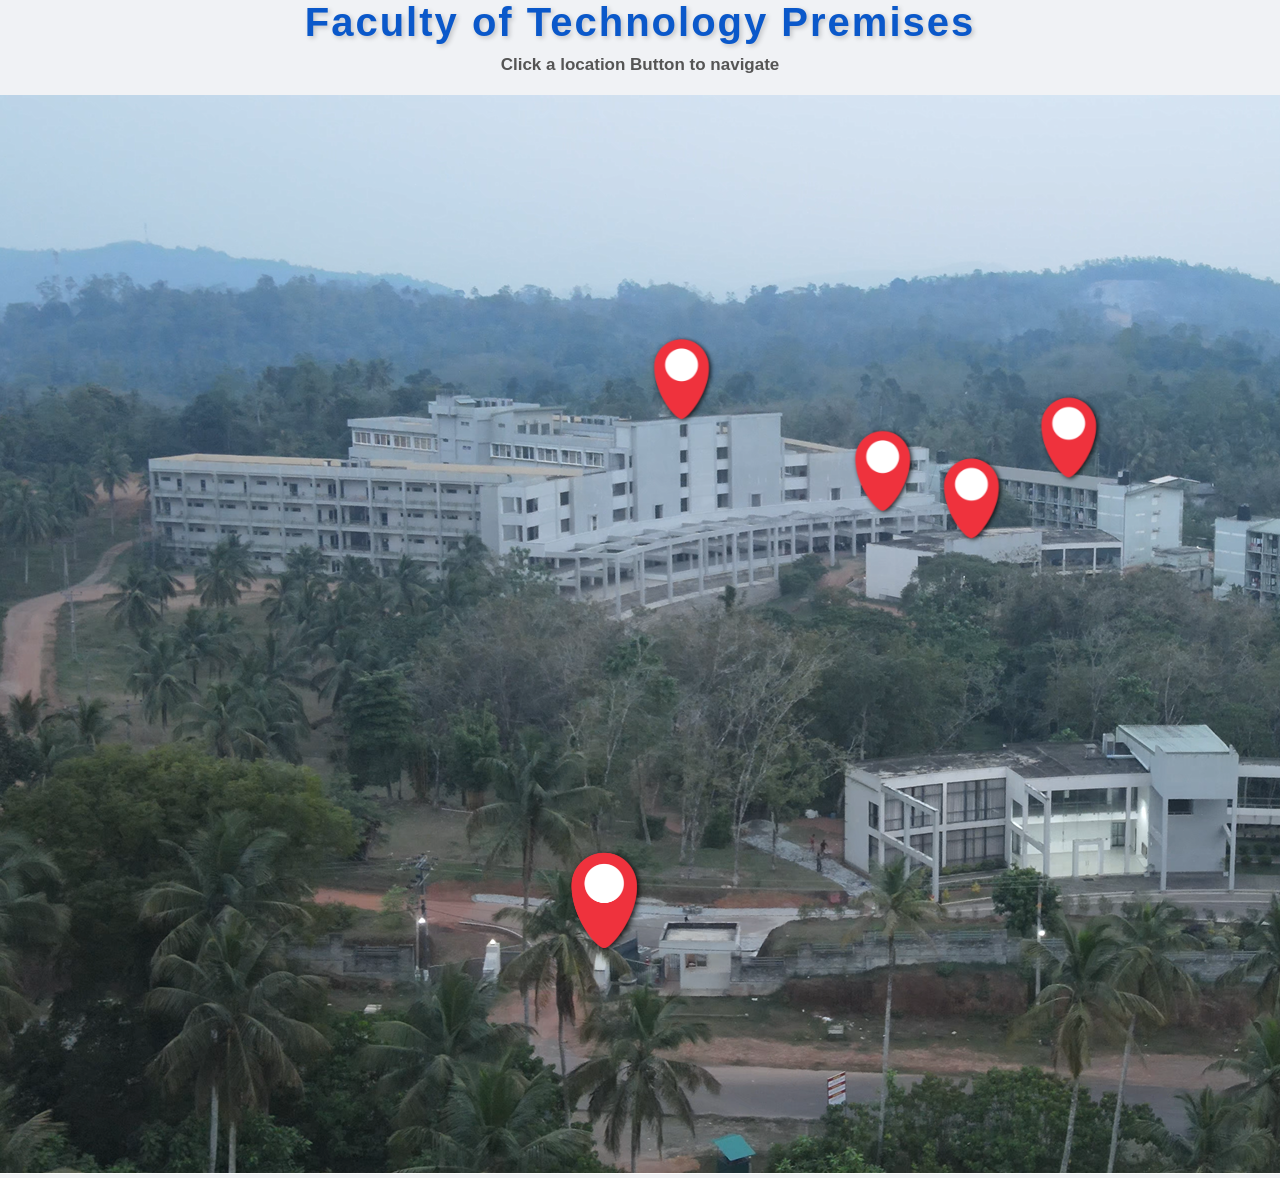
<file: index.html>
<!DOCTYPE html>
<html lang="en">
<head>
    <meta charset="UTF-8">
    <meta name="viewport" content="width=device-width, initial-scale=1.0">
    <title>Faculty Navigation System</title>
    <link rel="stylesheet" href="style1.css">
</head>
<body>
    <div class="container">
        <h1>Faculty of Technology Premises</h1>
        <p>Click a location Button to navigate</p>
    </div>
        <img src="Photos/Premises.png" alt="premises" usemap="#premises">

        <map name="premises">

            <!--Admin Area-->
                <area alt="Admin Area" title="Admin Area" href="admin.html" coords="1373,548,1459,652" shape="rect">


            <!--Canteen Area-->
              <area alt="Canteen Area" title="Canteen Area" href="canteen.html" coords="942,362,1005,441" shape="rect">

            <!--Boys Hostal-->
                <area alt="Boys Hostal" title="Boys Hostal" href="boysHostal.html" coords="1038,302,1098,384" shape="rect">

            <!--Girls Hostal-->
                 <area alt="Girls Hostal" title="Girls Hostal" href="girlshostal.html" coords="1348,355,1408,444" shape="rect">

            <!--Guest Houses-->
                <area alt="Guest Houses" title="Guest Houses" href="guestHouses.html" coords="1517,494,1597,583" shape="rect">

            <!--Academic Building -->
                <area alt="Academic Building" title="Academic Building" href="academicBuilding.html" coords="650,239,716,326" shape="rect">

            <!--Parking Area-->
                <area alt="Parking Area" title="Parking Area" href="parkingArea.html" coords="847,333,918,421" shape="rect">

            <!--Main Gate-->
                <area alt="Main Gate" title="Main Gate" href="mainGate.html" coords="559,749,645,858" shape="rect">

            
        </map>
    
    
</body>
</html>
</file>
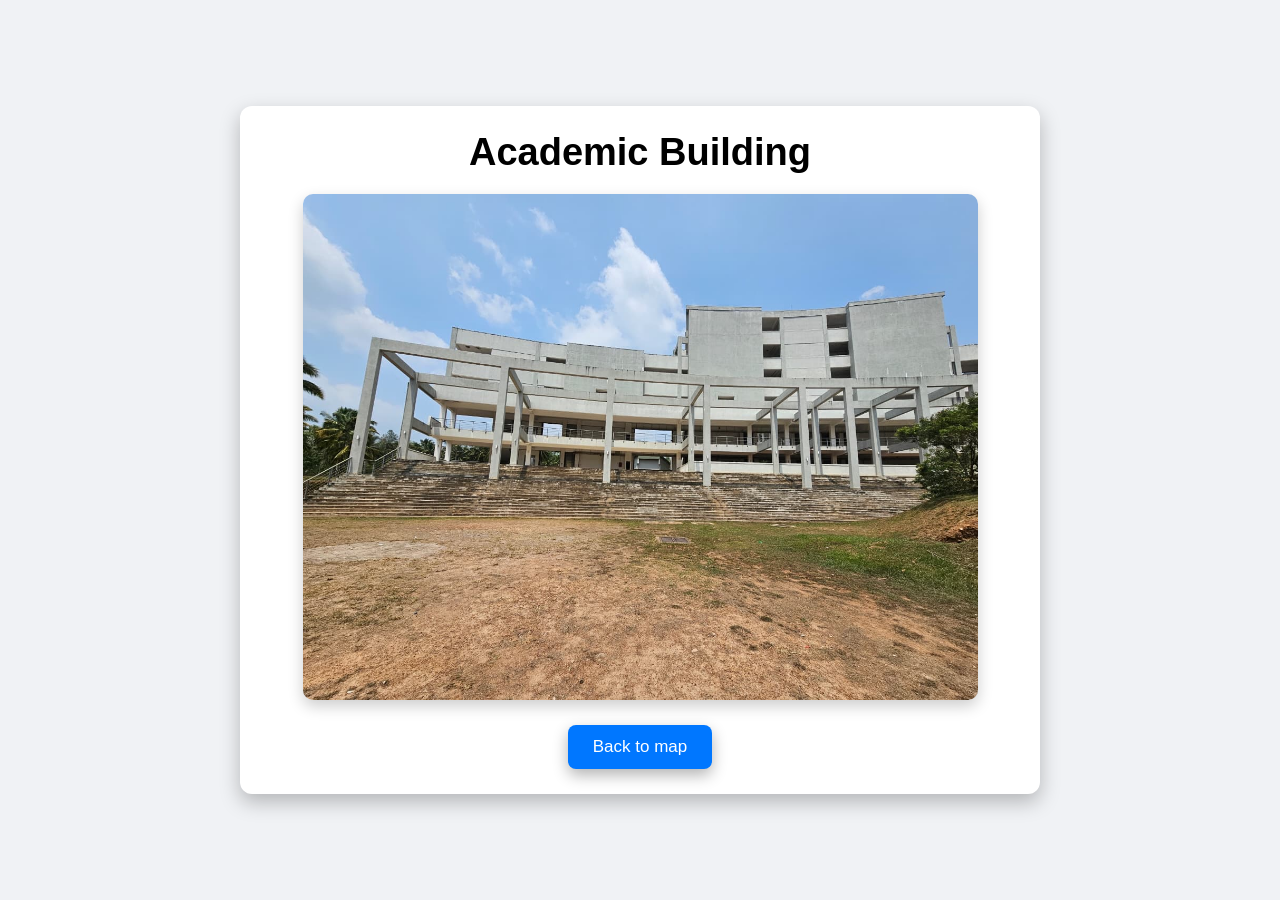
<file: academicBuilding.html>
<!DOCTYPE html>
<html lang="en">
<head>
    <meta charset="UTF-8">
    <meta name="viewport" content="width=device-width, initial-scale=1.0">
    <title>Academic Building</title>
    <link rel="stylesheet" href="style.css">
</head>
<body>
    <div class="container">
        <p>Academic Building</p>
         <img src="Photos/academic.jpeg" alt="Academic Building">
         <a href="index.html"><button type="submit">Back to map</button></a>
    </div>


</body>
</html>
</file>
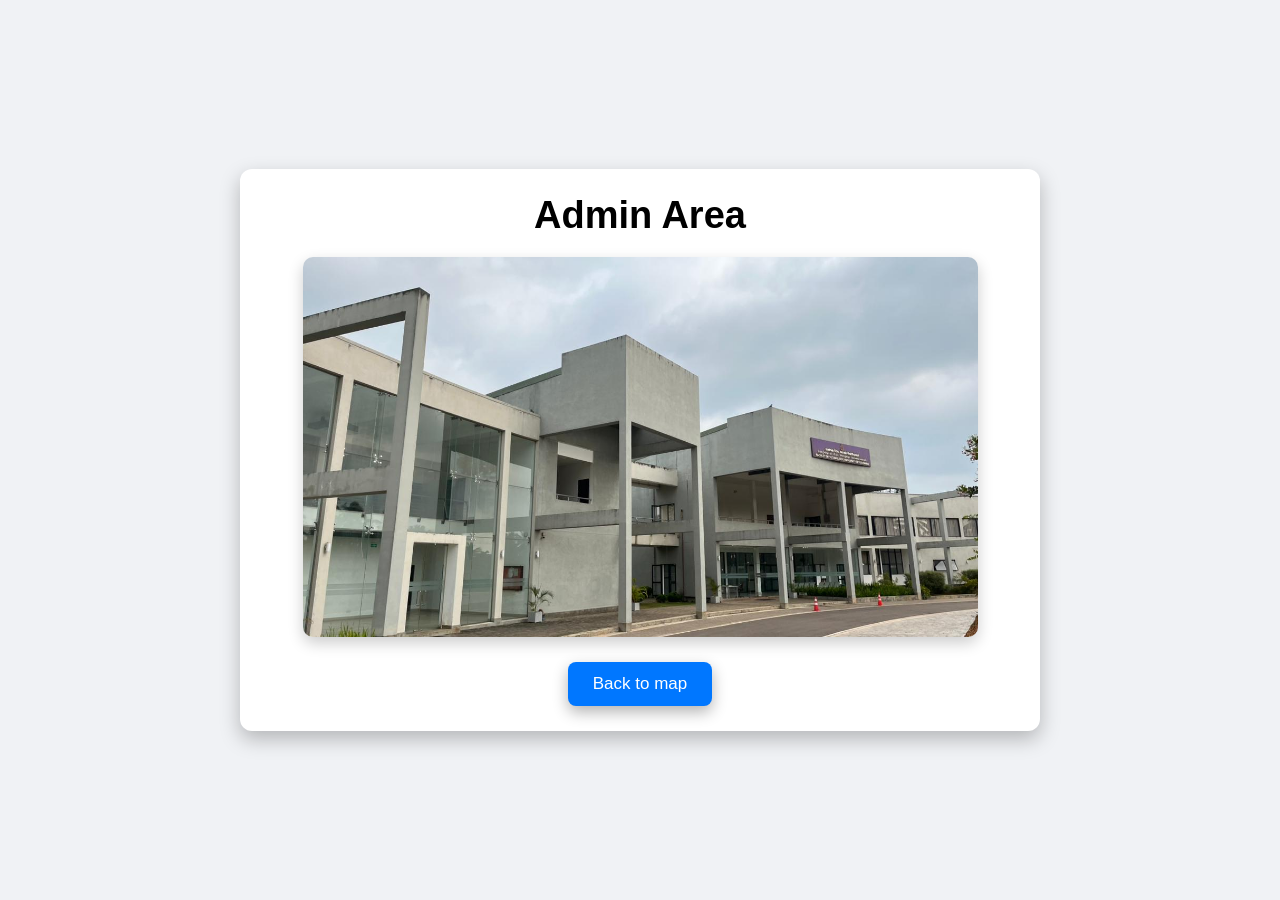
<file: admin.html>
<!DOCTYPE html>
<html lang="en">
<head>
    <meta charset="UTF-8">
    <meta name="viewport" content="width=device-width, initial-scale=1.0">
    <title>Admin</title>
    <link rel="stylesheet" href="style.css">
</head>
<body>
    <div class="container">
        <p>Admin Area</p>
    
         <img src="Photos/admin.jpeg" alt="admin">
         <a href="index.html"><button type="submit">Back to map</button></a>
    </div>
    
</body>
</html>
</file>
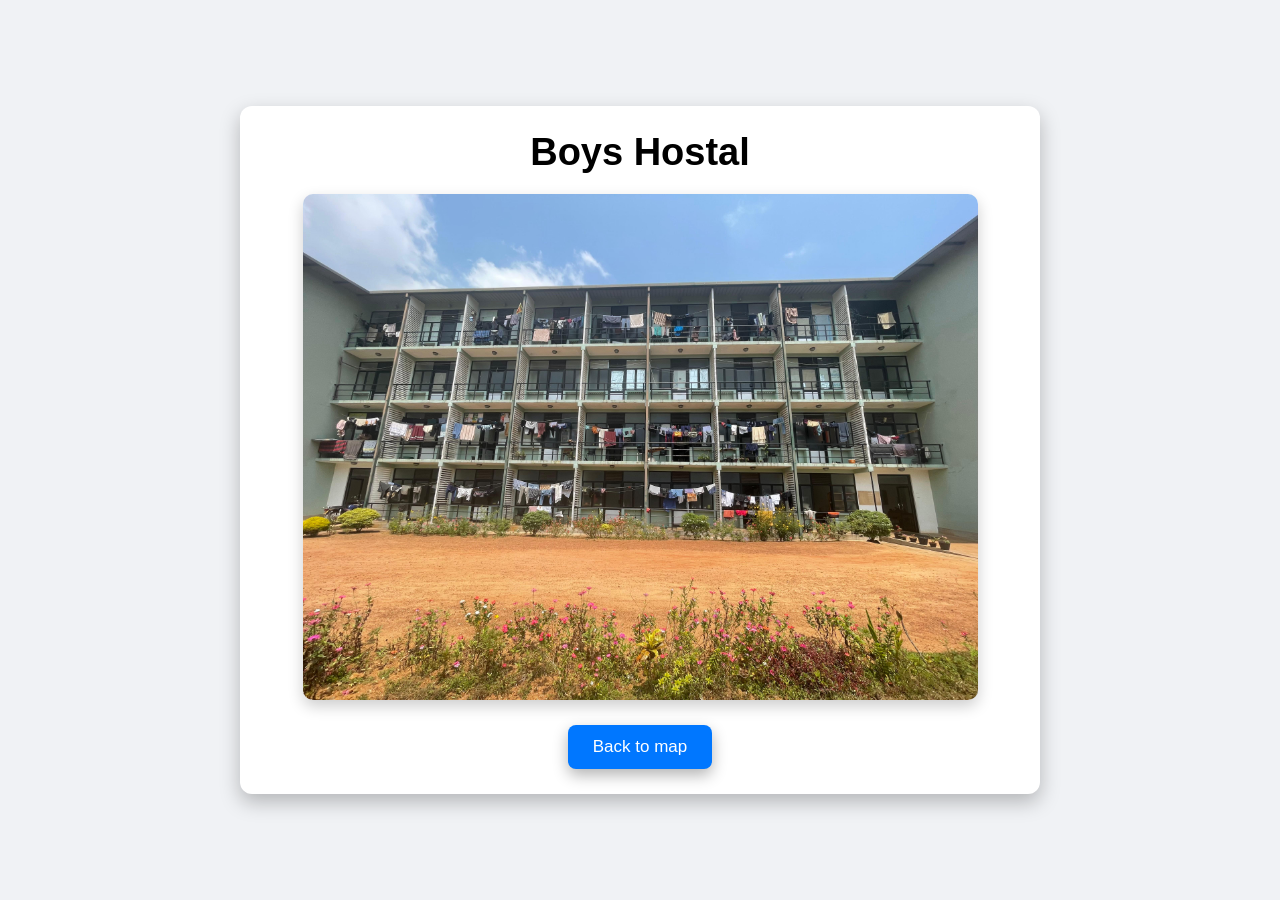
<file: boysHostal.html>
<!DOCTYPE html>
<html lang="en">
<head>
    <meta charset="UTF-8">
    <meta name="viewport" content="width=device-width, initial-scale=1.0">
    <title>Boys Hostal</title>
    <link rel="stylesheet" href="style.css">
</head>
<body>
    <div class="container">
        <p>Boys Hostal</p>
         <img src="Photos/boys hostal.jpeg" alt="Boys Hostal">
         <a href="index.html"><button type="submit">Back to map</button></a>
    </div>

</body>
</html>
</file>
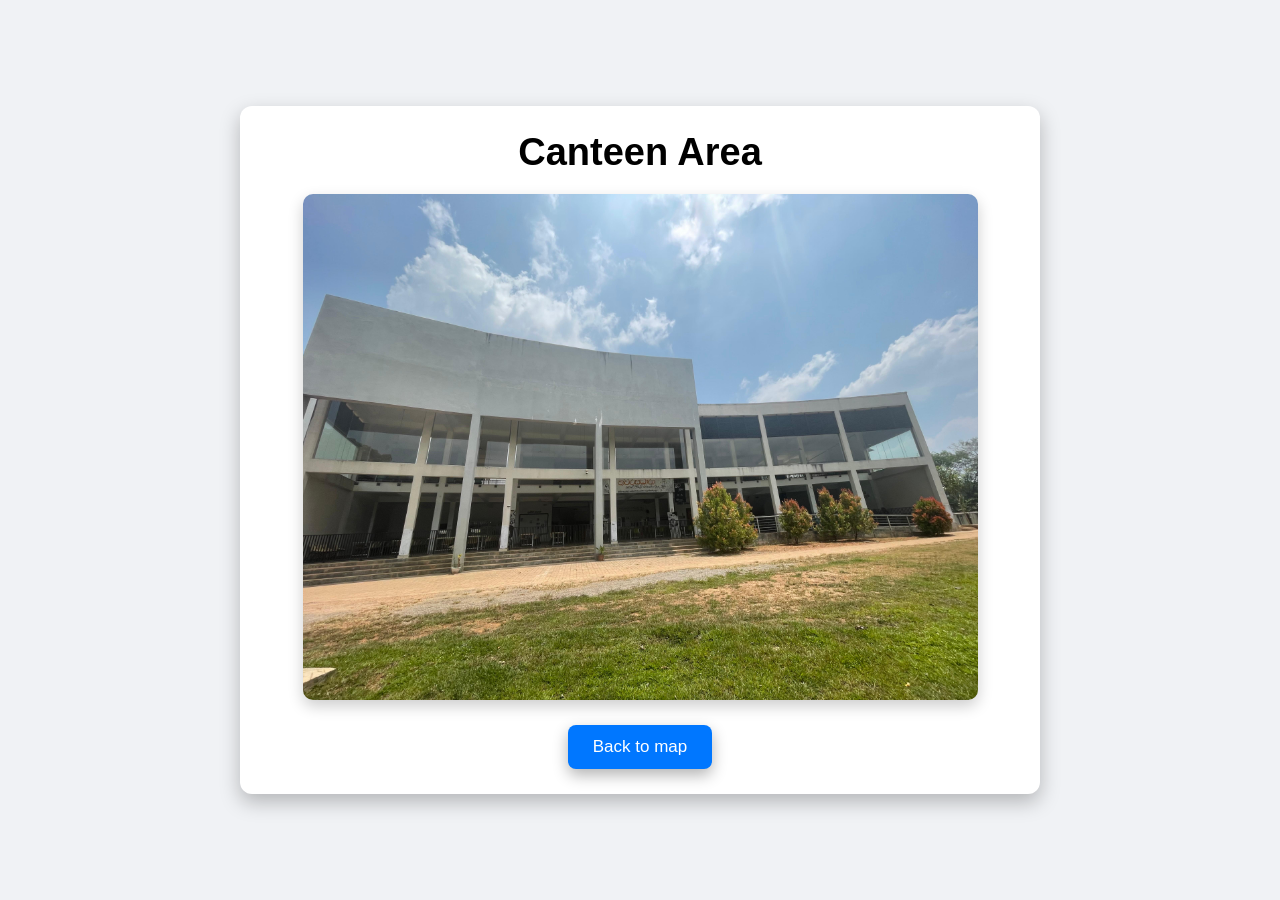
<file: canteen.html>
<!DOCTYPE html>
<html lang="en">
<head>
    <meta charset="UTF-8">
    <meta name="viewport" content="width=device-width, initial-scale=1.0">
    <title>Canteen</title>
    <link rel="stylesheet" href="style.css">
</head>
<body>
    <div class="container">
        <p>Canteen Area</p>
         <img src="Photos/canteen.jpeg" alt="canteen">
         <a href="index.html"><button type="submit">Back to map</button></a>
    </div>

</body>
</html>
</file>
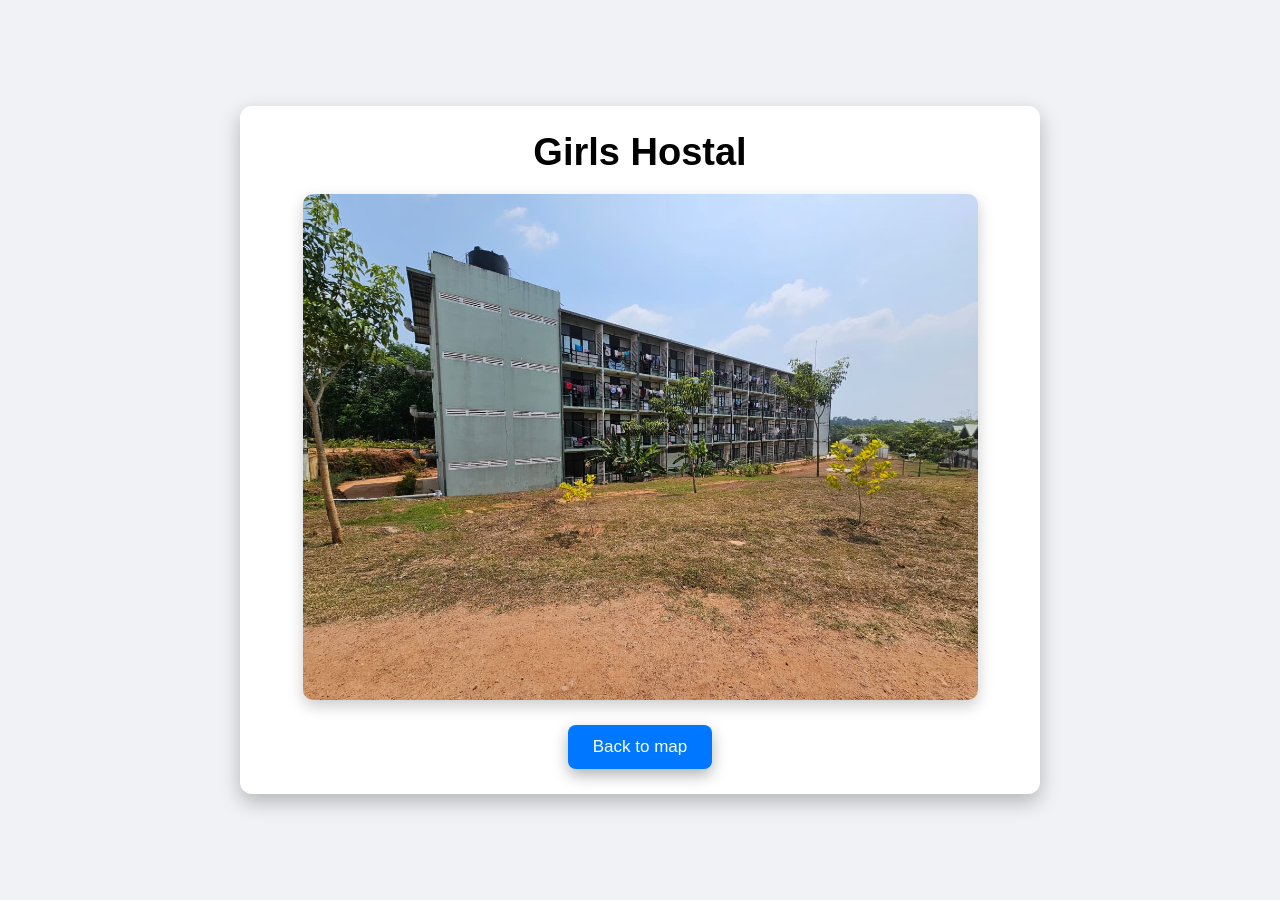
<file: girlshostal.html>
<!DOCTYPE html>
<html lang="en">
<head>
    <meta charset="UTF-8">
    <meta name="viewport" content="width=device-width, initial-scale=1.0">
    <title>Girls Hostal</title>
    <link rel="stylesheet" href="style.css">
</head>
<body>
    <div class="container">
        <p>Girls Hostal</p>
         <img src="Photos/girls hostal.jpeg" alt="Girls Hostal">
         <a href="index.html"><button type="submit">Back to map</button></a>
    </div>

</body>
</html>
</file>
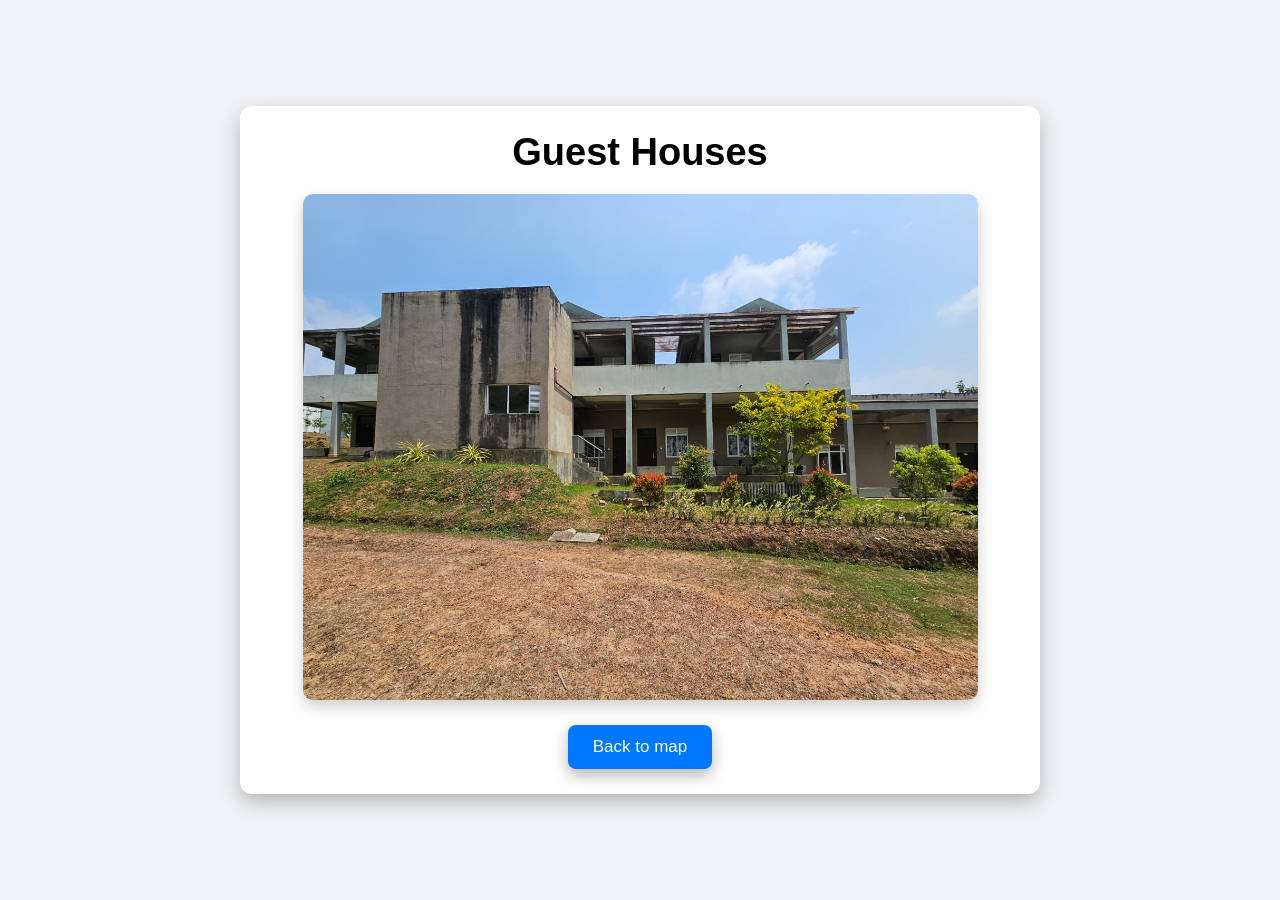
<file: guestHouses.html>
<!DOCTYPE html>
<html lang="en">
<head>
    <meta charset="UTF-8">
    <meta name="viewport" content="width=device-width, initial-scale=1.0">
    <title>Guest Houses</title>
    <link rel="stylesheet" href="style.css">
</head>
<body>
    <div class="container">
        <p>Guest Houses</p>
         <img src="Photos/guest house.jpeg" alt="Guest Houses">
         <a href="index.html"><button type="submit">Back to map</button></a>
    </div>

  

</body>
</html>
</file>
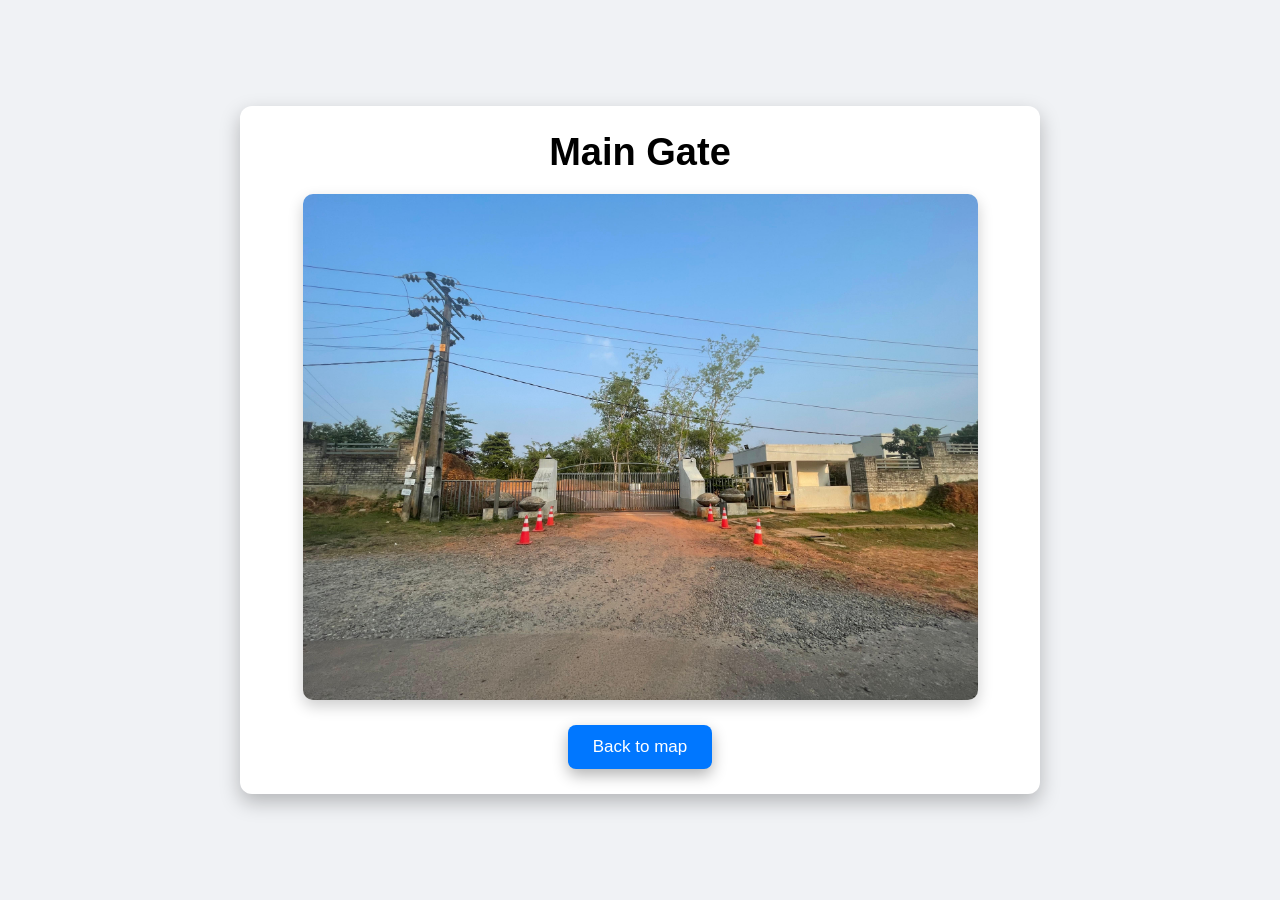
<file: mainGate.html>
<!DOCTYPE html>
<html lang="en">
<head>
    <meta charset="UTF-8">
    <meta name="viewport" content="width=device-width, initial-scale=1.0">
    <title>Main Gate</title>
    <link rel="stylesheet" href="style.css">
</head>
<body>
    <div class="container">
        <p>Main Gate</p>
         <img src="Photos/MainGate.jpeg" alt="Main Gate">
         <a href="index.html"><button type="submit">Back to map</button></a>
    </div>
    
</body>
</html>
</file>
<file: style1.css>
*{
    margin:0;
    padding:0;
}

body{
    font-family:'Poppins', sans-serif;
    background:#f0f2f5;
}

.container{
    text-align: center;
}
p{
    font-size:17px;
    font-weight:bold;
    color:#555;   /* changed font color */
    margin-bottom:20px;
}

h1{
    font-family:'Orbitron', sans-serif;
    font-size:40px;
    color:#0a58ca;
    letter-spacing:2px;
    margin-bottom:10px;
    text-shadow:2px 2px 5px rgba(0,0,0,0.2);
}
</file>
<file: style.css>
*{
    margin:0;
    padding:0;
    box-sizing:border-box;
}

body{
    font-family:'Poppins', sans-serif;
    background:#f0f2f5;
    height:100vh;

    display:flex;
    justify-content:center;
    align-items:center;
}


.container{
    text-align:center;
    background:white;
    padding:25px;
    border-radius:12px;

    box-shadow:0 8px 20px rgba(0,0,0,0.25);
}


p{
    font-size:38px;
    font-weight:bold;
    margin-bottom:20px;   
}


img{
    display:block;
    margin:0 auto 25px auto;  
    width:90%;
    max-width:750px;
    height:auto;
    border-radius:10px;
    box-shadow:0 6px 15px rgba(0,0,0,0.2);
}

a{
    text-decoration: none;
}

button{
    display:block;
    margin:0 auto;  
    background:#0077ff;
    color:white;
    border:none;
    padding:12px 25px;
    font-size:17px;
    border-radius:8px;
    cursor:pointer;

    box-shadow:0 6px 15px rgba(0,0,0,0.3);
}

button:hover{
    background:#0056b3;
}
</file>
